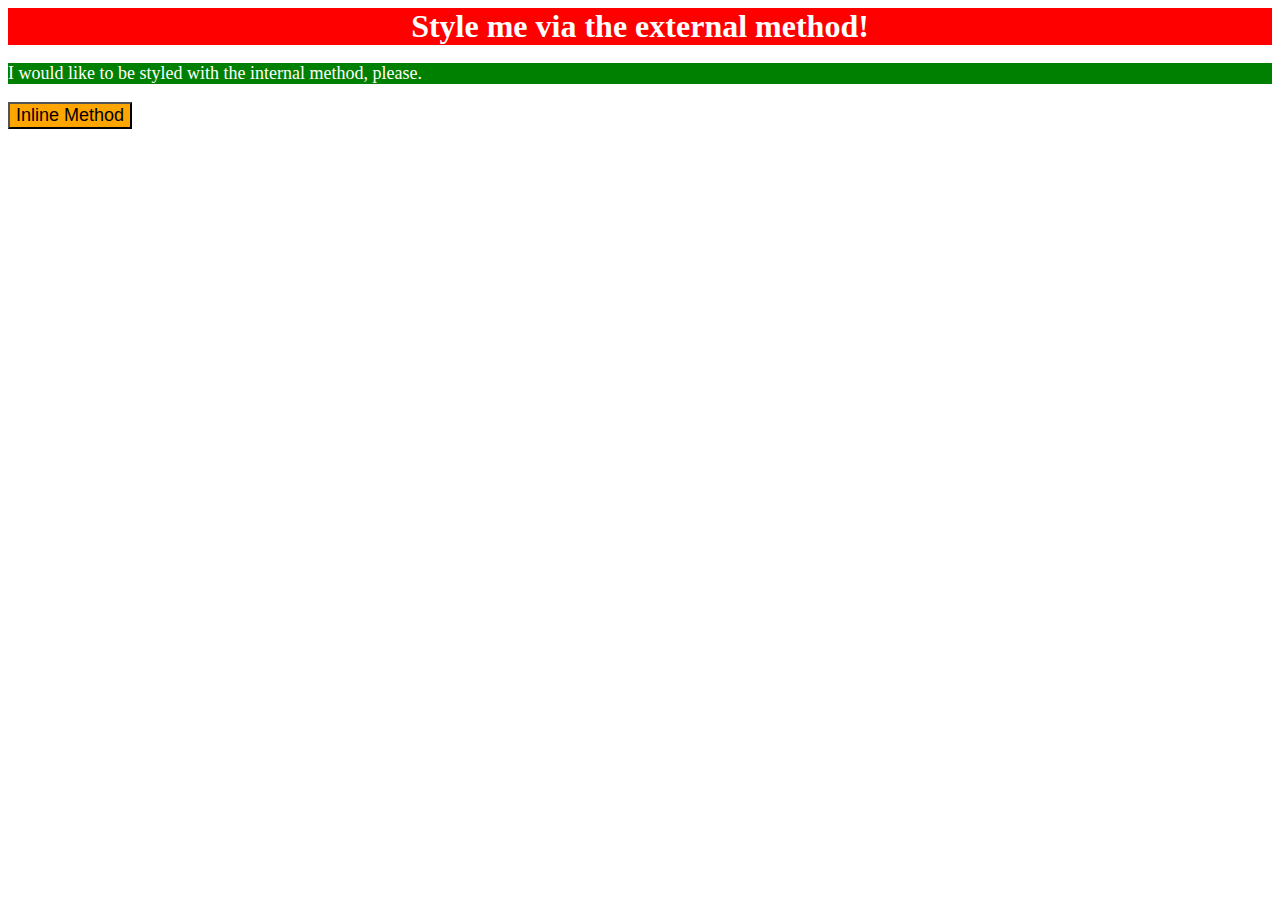
<file: foundations/01-css-methods/index.html>
<!DOCTYPE html>
<html lang="en">
  <head>
    <meta charset="UTF-8">
    <meta http-equiv="X-UA-Compatible" content="IE=edge">
    <meta name="viewport" content="width=device-width, initial-scale=1.0">
    <title>Methods for Adding CSS</title>
    <link rel="stylesheet" href="styles.css">
    <style>
      p {
        color: white;
        background-color: green;
        font-size: 18px;
      }
    </style>
  </head>
  <body>
    <div>Style me via the external method!</div>
    <p>I would like to be styled with the internal method, please.</p>
    <button style="background: orange; font-size: 18px;">Inline Method</button>
  </body>
</html>
</file>
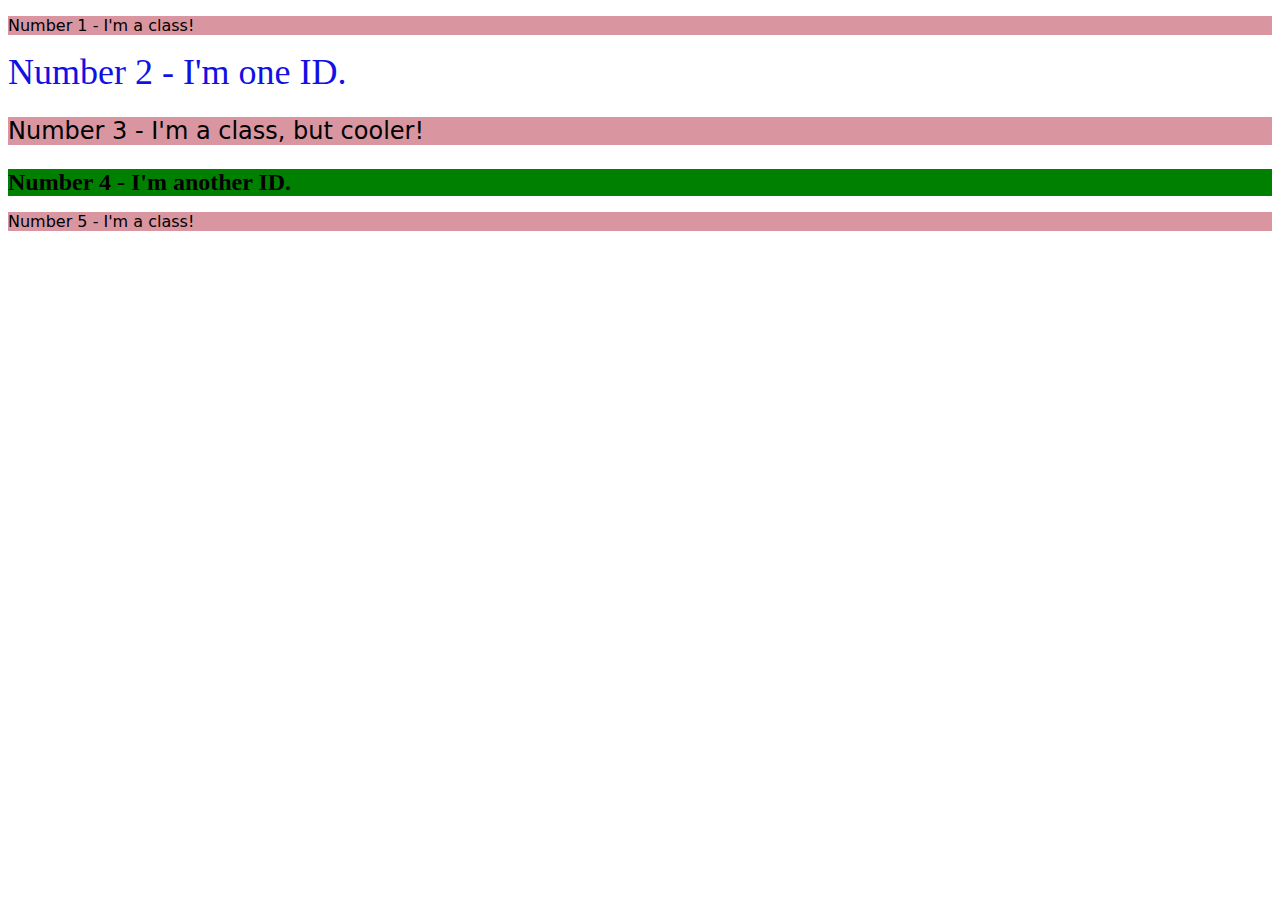
<file: foundations/02-class-id-selectors/index.html>
<!DOCTYPE html>
<html lang="en">
  <head>
    <meta charset="UTF-8">
    <meta http-equiv="X-UA-Compatible" content="IE=edge">
    <meta name="viewport" content="width=device-width, initial-scale=1.0">
    <title>Class and ID Selectors</title>
    <link rel="stylesheet" href="style.css">
  </head>
  <body>
    <p class="odd-format">Number 1 - I'm a class!</p>
    <div id="second-ID">Number 2 - I'm one ID.</div>
    <p class="odd-format third-format">Number 3 - I'm a class, but cooler!</p>
    <div id="fourth-ID">Number 4 - I'm another ID.</div>
    <p class="odd-format">Number 5 - I'm a class!</p>
  </body>
</html>
</file>
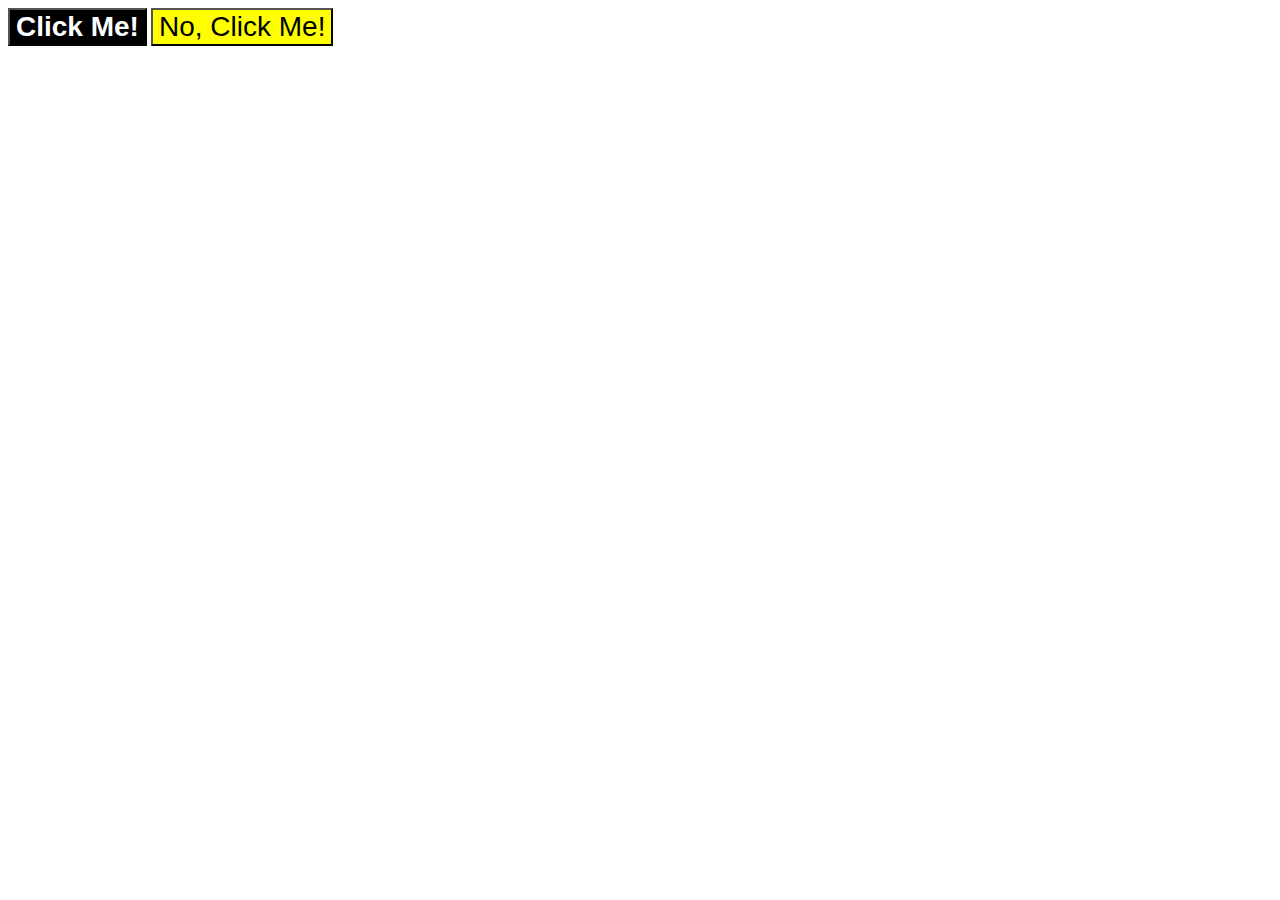
<file: foundations/03-grouping-selectors/index.html>
<!DOCTYPE html>
<html lang="en">
  <head>
    <meta charset="UTF-8">
    <meta http-equiv="X-UA-Compatible" content="IE=edge">
    <meta name="viewport" content="width=device-width, initial-scale=1.0">
    <title>Grouping Selectors</title>
    <link rel="stylesheet" href="style.css">
  </head>
  <body>
    <button class="left-button">Click Me!</button>
    <button class="right-button">No, Click Me!</button>
  </body>
</html>
</file>
<file: foundations/01-css-methods/styles.css>
div {
    background-color: red;
    font-size: 32px;
    text-align: center;
    font-weight: bold;
    color: white;
}
</file>
<file: foundations/02-class-id-selectors/style.css>
.odd-format {
    background-color: rgb(217, 150, 160);
    font-family: Verdana, "DejaVu Sans", sans-serif;
}

.third-format {
    font-size: 24px;
}

#second-ID {
    color: rgb(17, 17, 228);
    font-size: 36px;
}

#fourth-ID {
    background-color: green;
    font-size: 24px;
    font-weight: bold;
}
</file>
<file: foundations/03-grouping-selectors/style.css>
.left-button,
.right-button {
    font-size: 28px;
    font-family: Helvetica, "Times New Roman", sans-serif;
}

.left-button {
    background-color: rgb(0, 0, 0);
    color: rgb(255, 255, 255);
    font-weight: bold;
}

.right-button {
    background-color: rgb(255, 255, 0);
}
</file>
